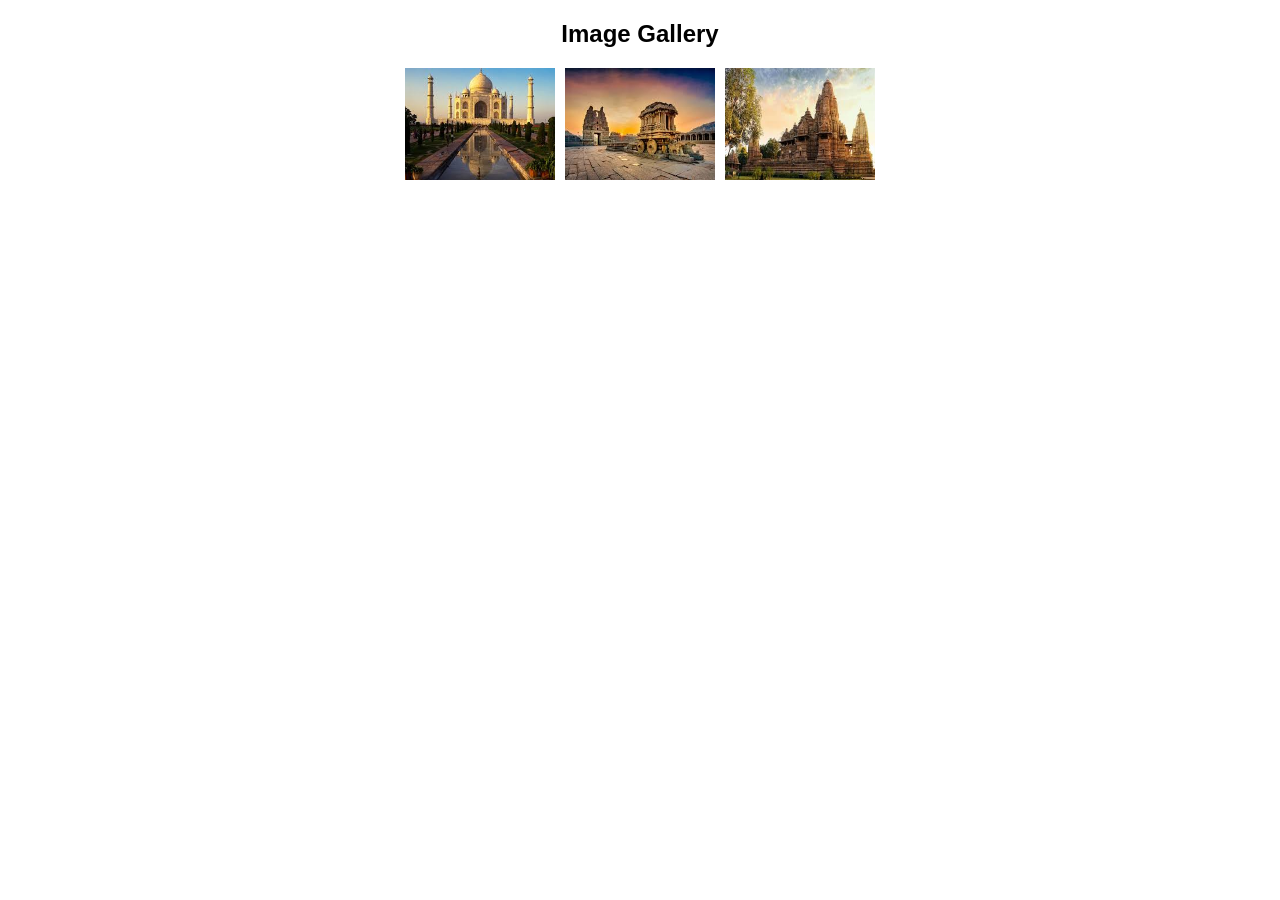
<file: Javascript/Image_galley_lightbox/index.html>
<!DOCTYPE html>
<html lang="en">
<head>
    <meta charset="UTF-8">
    <meta name="viewport" content="width=device-width, initial-scale=1.0">
    <title>Image Gallery Lightbox</title>
    <link rel="stylesheet" href="style.css">
</head>
<body>
    <h2>Image Gallery</h2>

<div class="gallery">
    <img src="./assets/taj_mahal.jpg" class="thumb">
    <img src="./assets/hampi.jpg" class="thumb">
    <img src="./assets/kajo.jpg" class="thumb">
   </div>


<!-- Lightbox Modal -->
 <div id="lightbox" class="lightbox">
    <span id="close">&times;</span>
    <img id="lightboxImg">
 </div>

 <script src="script.js"></script>

</body>
</html>
</file>
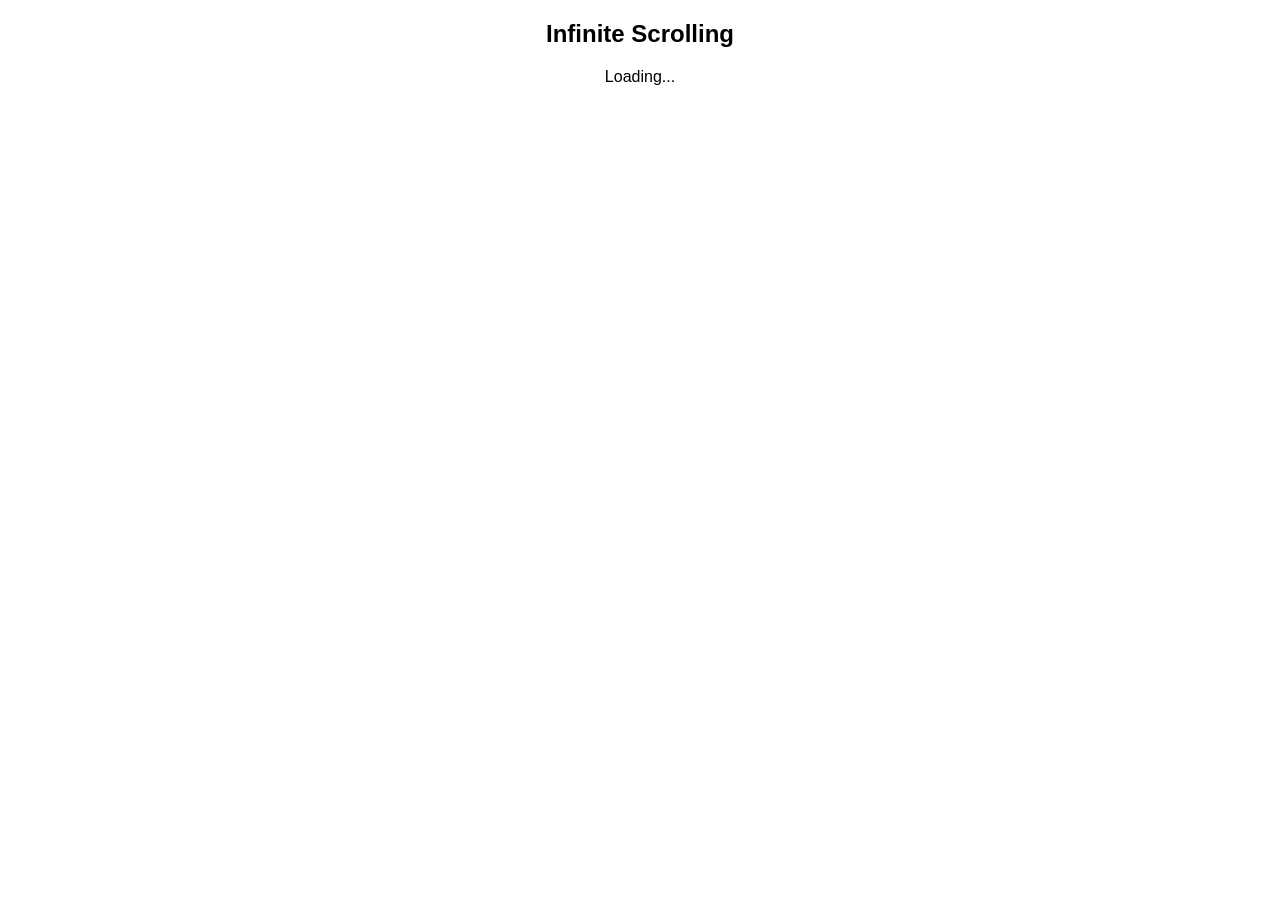
<file: Javascript/infinite_scrolling_content_loader/index.html>
<!DOCTYPE html>
<html lang="en">
<head>
    <meta charset="UTF-8">
    <meta name="viewport" content="width=device-width, initial-scale=1.0">
    <title>Infinite Scrolling Content Loader</title>
    <link rel="stylesheet" href="style.css">
</head>
<body>
    <h2>Infinite Scrolling</h2>

<div id="content"></div>

<p id="loading">Loading...</p>

<script src="script.js"></script>

</body>
</html>
</file>
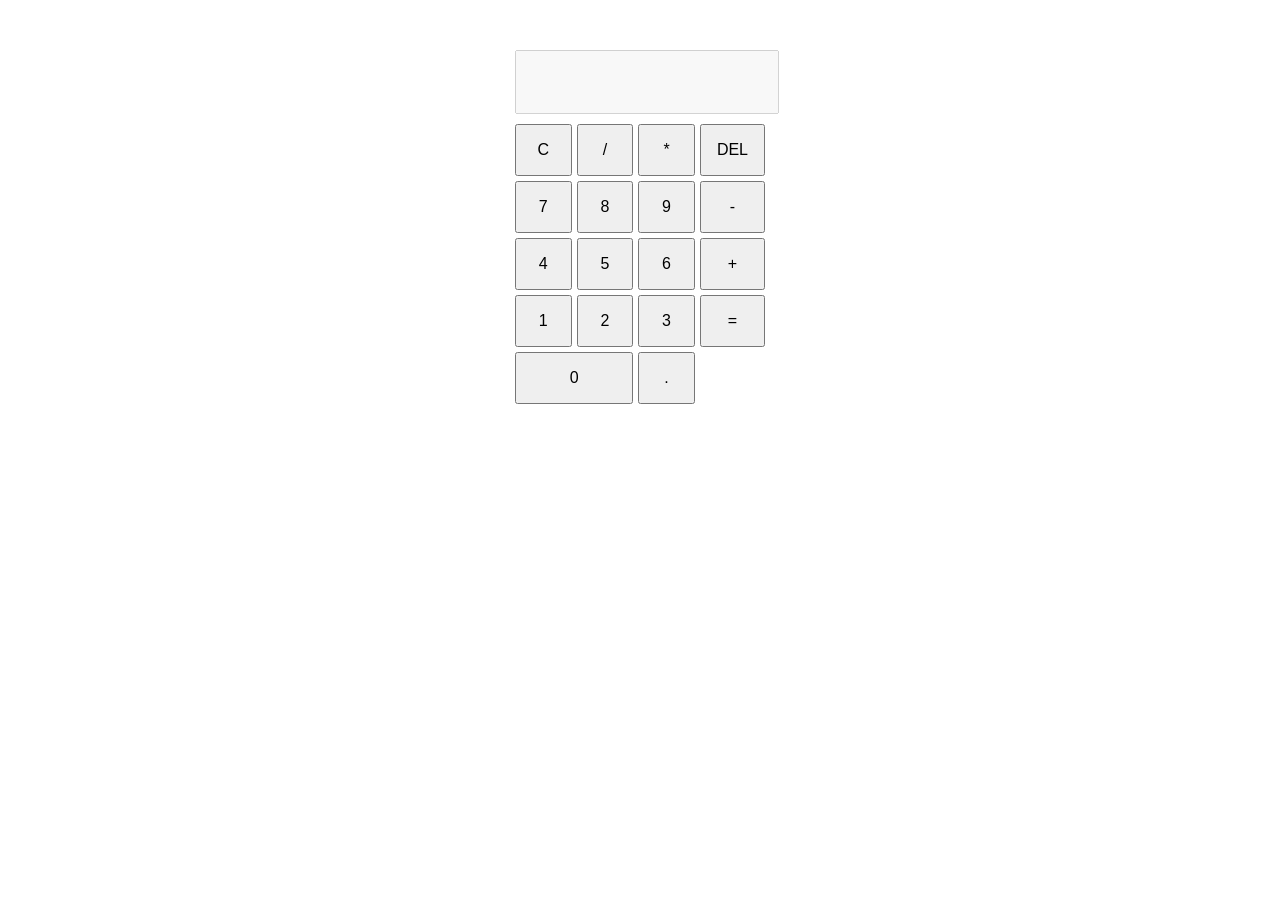
<file: Javascript/simple_calculator/index.html>
<!DOCTYPE html>
<html lang="en">
<head>
    <meta charset="UTF-8">
    <meta name="viewport" content="width=device-width, initial-scale=1.0">
    <title>Calculator</title>
    <link rel="stylesheet" href="style.css">
</head>
<body>
    <div class="calculator">
        <input type="text" id="display" disabled> <!-- disabled = user cannot type manually -->

        <div class="buttons">
            <button onclick="clearDisplay()">C</button>
            <button onclick="appendValue('/')">/</button>
            <button onclick="appendValue('*')">*</button>
            <button onclick="deleteLast()">DEL</button>

            <button onclick="appendValue('7')">7</button>
            <button onclick="appendValue('8')">8</button>
            <button onclick="appendValue('9')">9</button>
            <button onclick="appendValue('-')">-</button>

            <button onclick="appendValue('4')">4</button>
            <button onclick="appendValue('5')">5</button>
            <button onclick="appendValue('6')">6</button>
            <button onclick="appendValue('+')">+</button>

            <button onclick="appendValue('1')">1</button>
            <button onclick="appendValue('2')">2</button>
            <button onclick="appendValue('3')">3</button>

            <button onclick="calculate()">=</button>

            <button onclick="appendValue('0')" class="zero">0</button>
            <button onclick="appendValue('.')">.</button>

            
        </div>

    </div>

    <script src="script.js"></script>
</body>
</html>
</file>
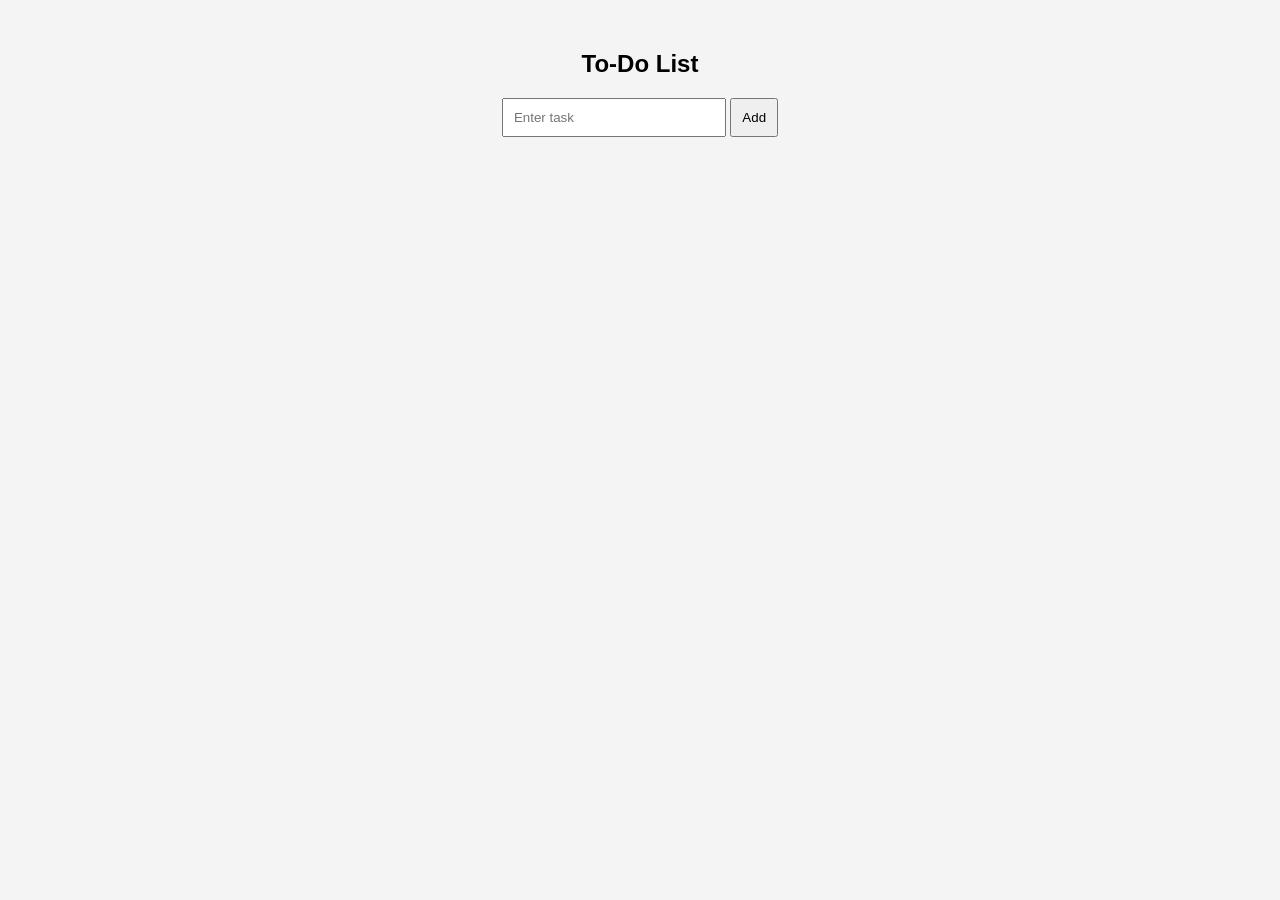
<file: Javascript/task-1/index.html>
<!DOCTYPE html>
<html>
<head>
    <title>To-Do List</title>
    <link rel="stylesheet" href="style.css">
</head>
<body>

    <div class="container">
        <h2>To-Do List</h2>

        <input type="text" id="taskInput" placeholder="Enter task">
        <button onclick="addTask()">Add</button>

        <ul id="taskList"></ul>
    </div>

    <script src="./script.js"></script>
</body>
</html>
</file>
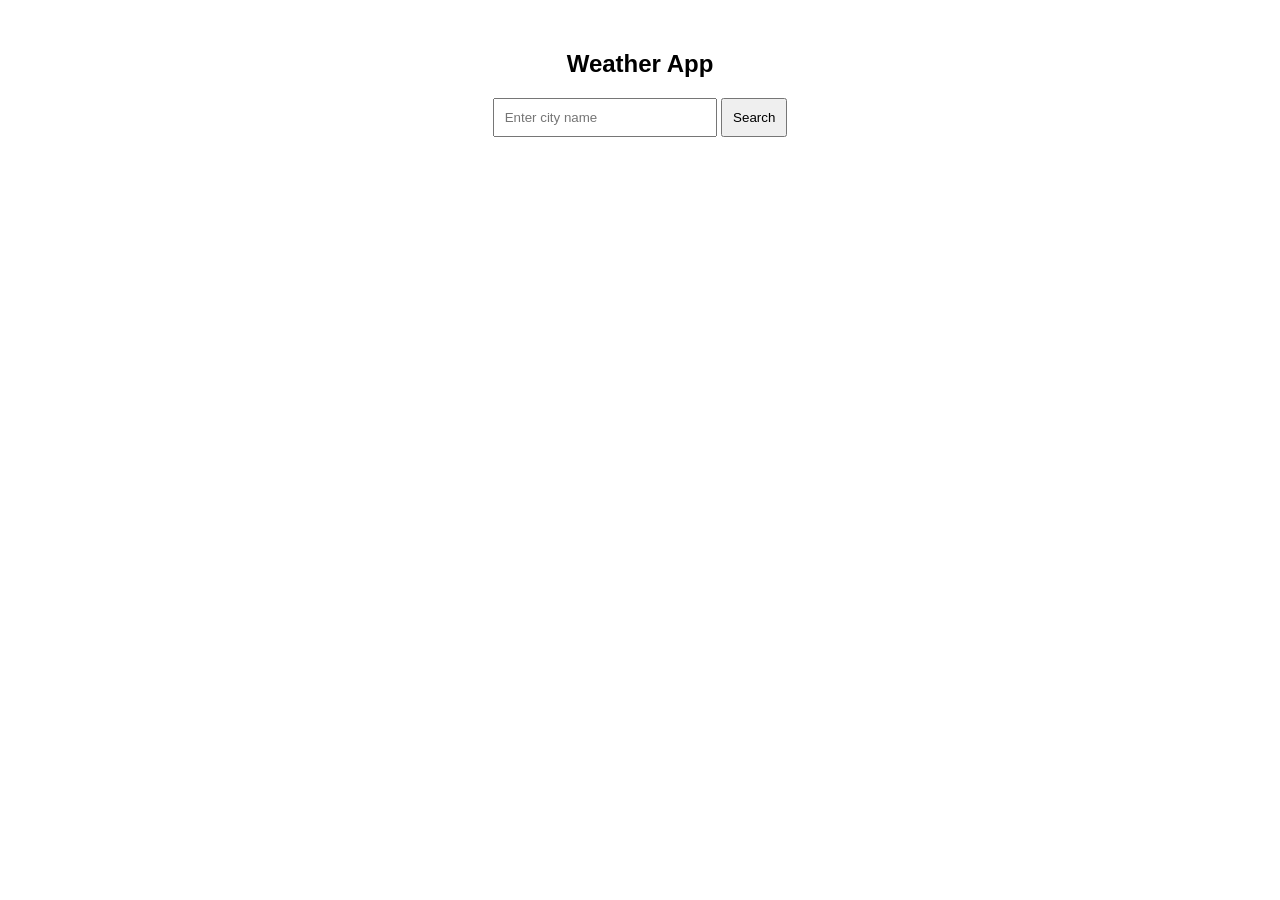
<file: Javascript/Weather_App/index.html>
<!DOCTYPE html>
<html>
<head>
    <title>Weather App</title>
    <link rel="stylesheet" href="style.css">
</head>
<body>

<div class="container">
    <h2>Weather App</h2>

    <input type="text" id="cityInput" placeholder="Enter city name">
    <button onclick="getWeather()">Search</button>

    <div id="weatherResult"></div>
</div>

<script src="script.js"></script>
</body>
</html>
</file>
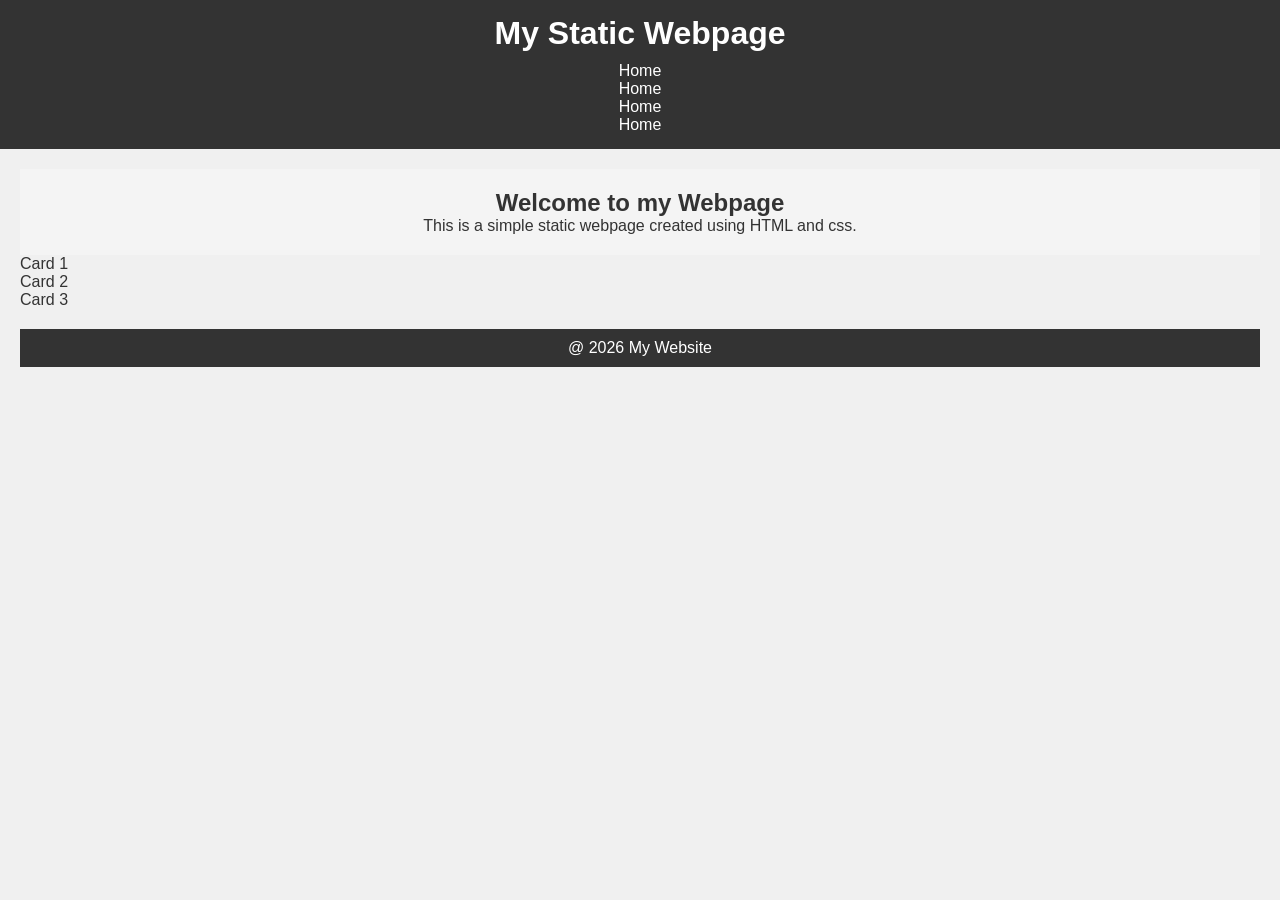
<file: task-1/task_1.html>
<!DOCTYPE html>
<html lang="en">
<head>
    <meta charset="UTF-8">
    <meta name="viewport" content="width=device-width, initial-scale=1.0">
    <title>Static Webpage</title>
    <link rel="stylesheet" href="task_1.css">
</head>
<body>
    
    <!-- Header -->
     <header>
        <h1>My Static Webpage</h1>
        <nav>
            <ul>
                <li><a href="#">Home</a></li>
                <li><a href="#">Home</a></li>
                <li><a href="#">Home</a></li>
                <li><a href="#">Home</a></li>
            </ul>
        </nav>
    </header>

    <!-- Main Content -->
     <main>
        <section class="content">
            <h2>Welcome to my Webpage</h2>
            <p>This is a simple static webpage created using HTML and css. </p>
        </section>

        <section class="cards">
            <div class="card">Card 1</div>
            <div class="card">Card 2</div>
            <div class="card">Card 3</div>
        </section>

        <!-- Footer -->
         <footer>
            <p>@ 2026 My Website</p>
         </footer>
     </main>
</file>
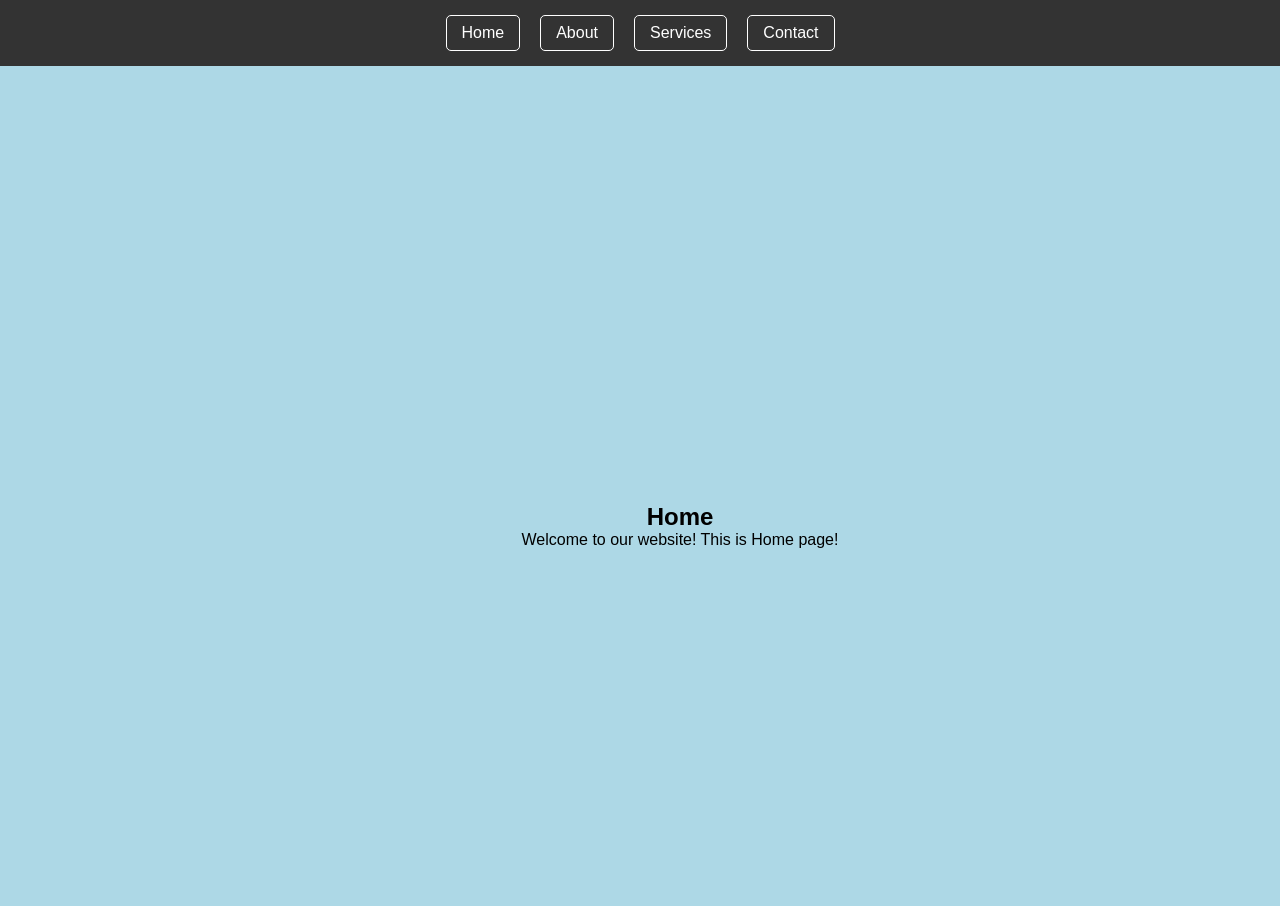
<file: task-10/task_10.html>
<!DOCTYPE html>
<html lang="en">
<head>
    <meta charset="UTF-8">
    <meta name="viewport" content="width=device-width, initial-scale=1.0">
    <title>Multipage Website</title>
    <link rel="stylesheet" href="task_10.css">
</head>
<body>
    
    <!-- Navigation -->
     <nav class="navbar">
        <a href="#home">Home</a>
        <a href="#about">About</a>
        <a href="#services">Services</a>
        <a href="#contact">Contact</a>
     </nav>

     <!-- Pages -->
     <div class="pages">

        <section id="home" class="page">
            <h1>Home</h1>
            <p>Welcome to our website! This is Home page!</p>
        </section>

        <section id="about" class="page">
            <h1>About</h1>
            <p>Welcome to our website! This is About page!</p>
        </section>

        <section id="services" class="page">
            <h1>Services</h1>
            <p>Welcome to our website! This is Services page!</p>
        </section>

        <section id="contact" class="page">
            <h1>Contact</h1>
            <p>Welcome to our website! This is Contact page!</p>
        </section>

     </div>

</body>
</html>
</file>
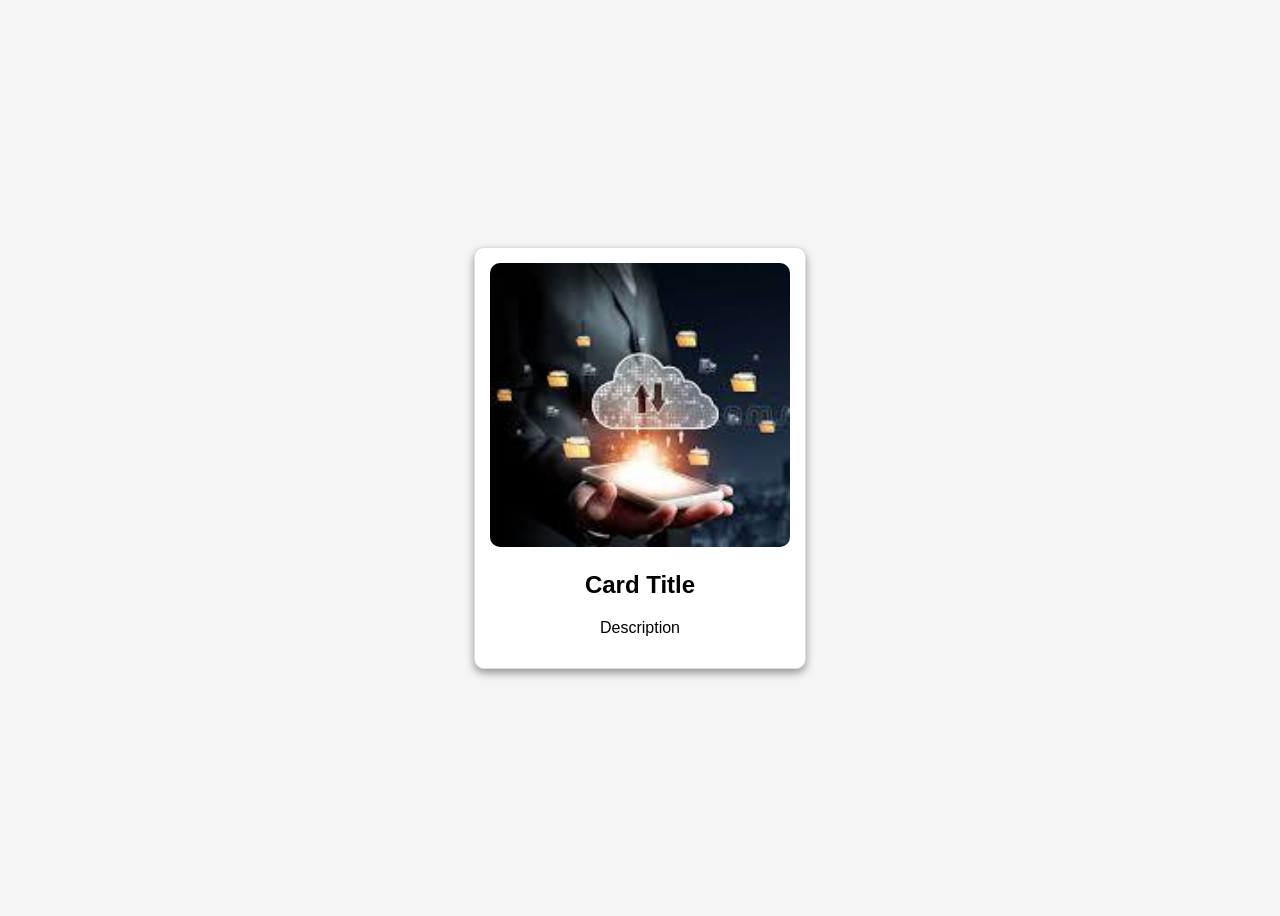
<file: task-2/task_2.html>
<!DOCTYPE html>
<html lang="en">
<head>
    <meta charset="UTF-8">
    <meta name="viewport" content="width=device-width, initial-scale=1.0">
    <title>Card Component</title>
    <link rel="stylesheet" href="task_2.css">
</head>
<body>
  
    
    <div class="card">
        <img src="[data-uri]" alt="card image">
        <h2>Card Title</h2>
        <p>Description</p>
    </div>
</body>
</html>
</file>
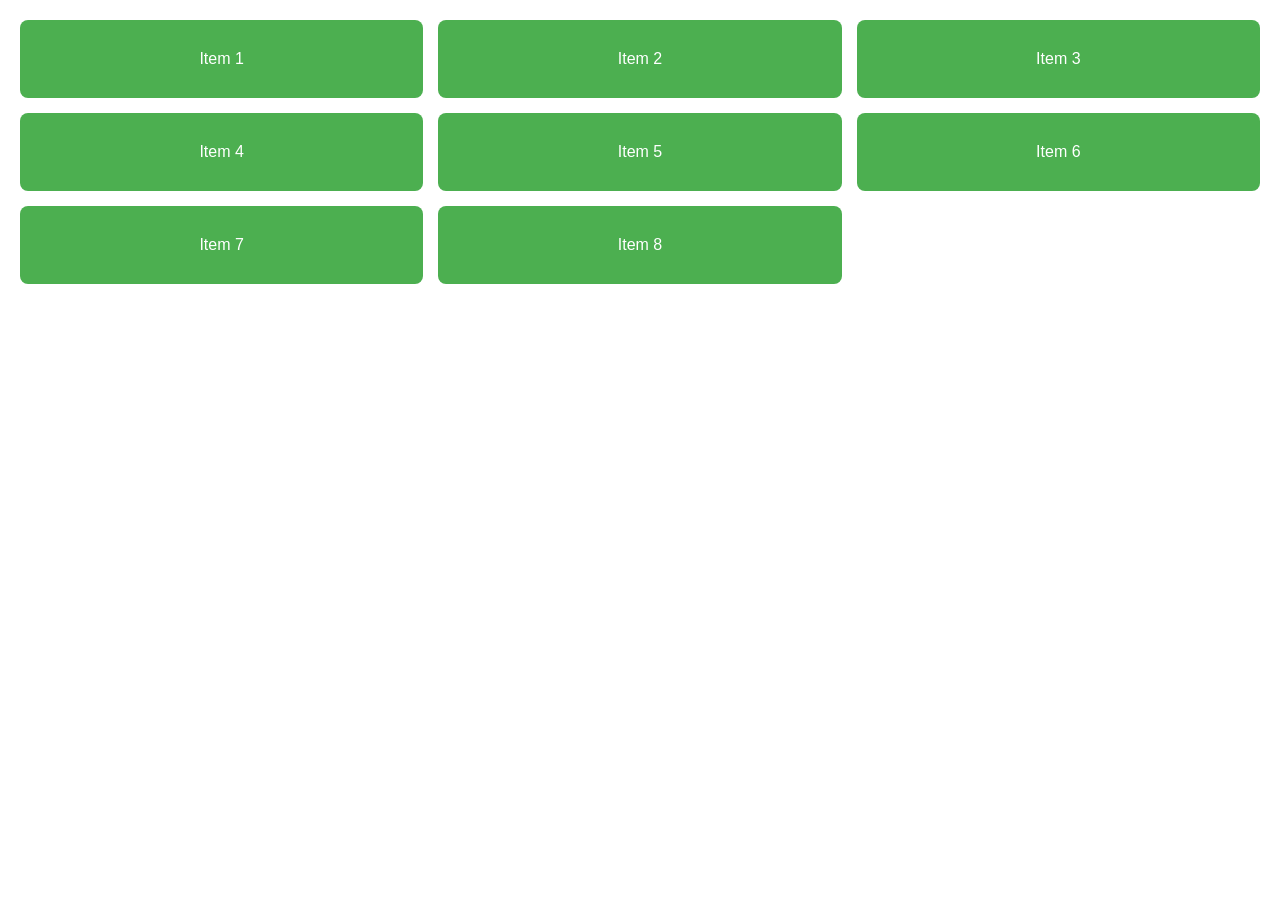
<file: task-3/task_3.html>
<!DOCTYPE html>
<html lang="en">
<head>
    <meta charset="UTF-8">
    <meta name="viewport" content="width=device-width, initial-scale=1.0">
    <title>Responsive Grid Layout</title>
    <link rel="stylesheet" href="task_3.css">
</head>
<body>
    <div class="grid-container">
        <div class="item">Item 1</div>
        <div class="item">Item 2</div>
        <div class="item">Item 3</div>
        <div class="item">Item 4</div>
        <div class="item">Item 5</div>
        <div class="item">Item 6</div>
        <div class="item">Item 7</div>
        <div class="item">Item 8</div>

    </div>
    
</body>
</html>
</file>
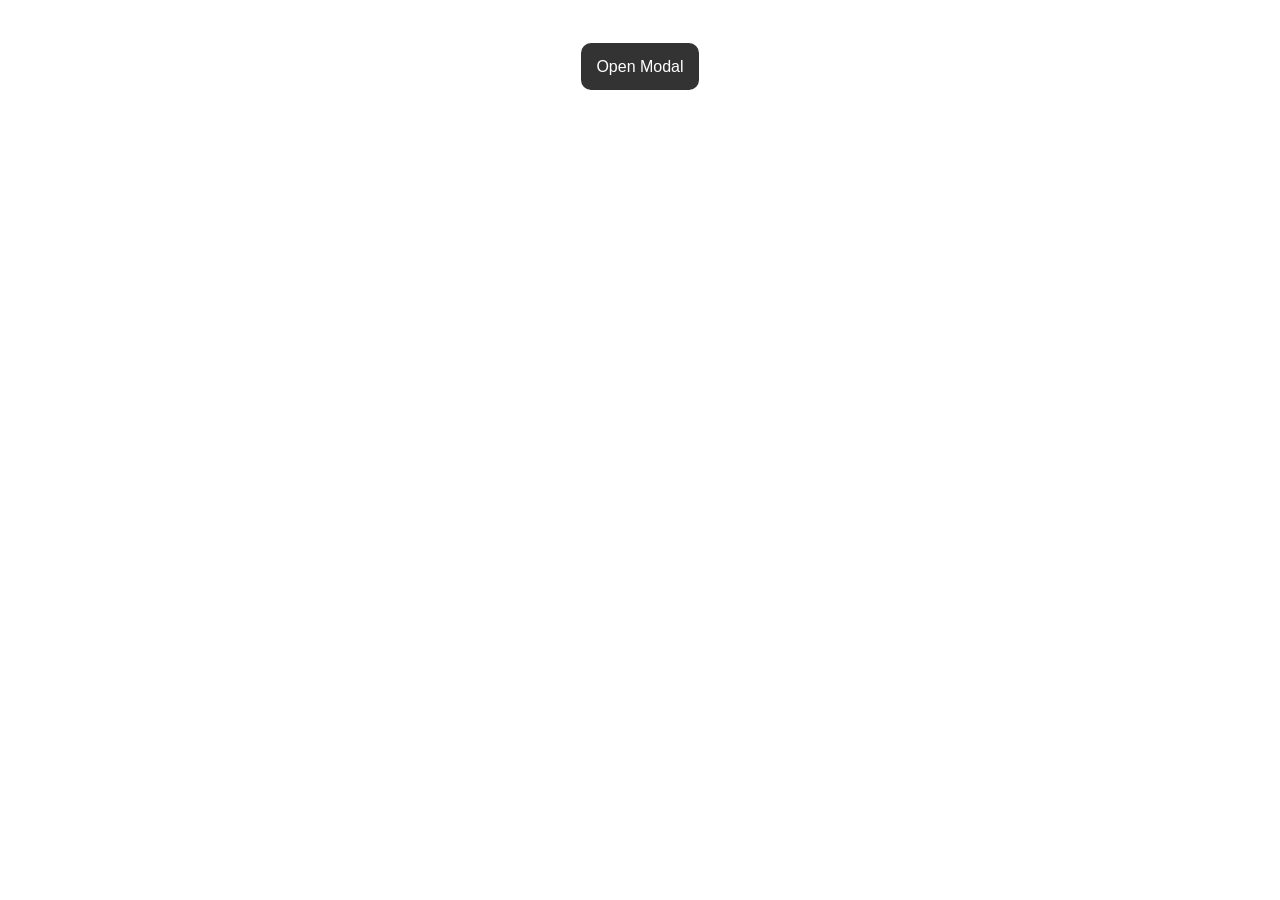
<file: task-5/task_5.html>
<!DOCTYPE html>
<html lang="en">
<head>
    <meta charset="UTF-8">
    <meta name="viewport" content="width=device-width, initial-scale=1.0">
    <title>Modal Popup</title>
    <link rel="stylesheet" href="task_5.css">
</head>
<body>
    
    <!-- Open Button-->
     <a href="#modal" class="open-btn">Open Modal</a>

     <!-- Modal -->
      <div id="modal" class="modal">
        <div class="modal-content">
            <h2>Modal Title</h2>
            <p>This is a modal popup.</p>
            <a href="#" class="close-btn">Close</a>
        </div>
      </div>
</body>
</html>
</file>
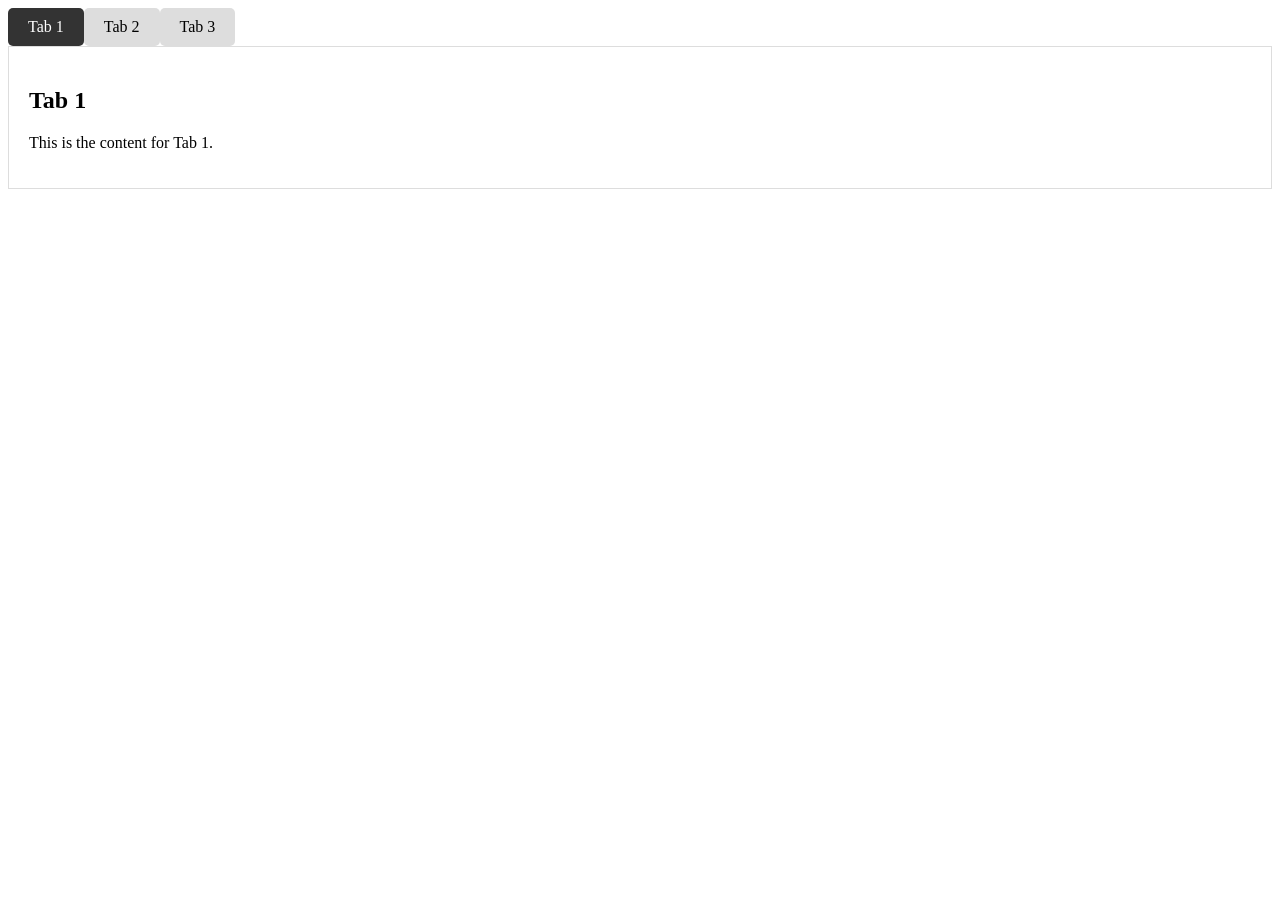
<file: task-6/task_6.html>
<!DOCTYPE html>
<html lang="en">
<head>
    <meta charset="UTF-8">
    <meta name="viewport" content="width=device-width, initial-scale=1.0">
    <title>Tabbed Content Interface</title>
    <link rel="stylesheet" href="task_6.css">
</head>
<body>
    
    <div class="tabs">

        <!-- Radio Buttons (hidden) -->
        <input type="radio" name="tab" id="tab1" checked>
        <input type="radio" name="tab" id="tab2">
        <input type="radio" name="tab" id="tab3">

        <!-- Tab Labels -->
         <div class="tab-labels">
            <label for="tab1">Tab 1</label>
            <label for="tab2">Tab 2</label>
            <label for="tab3">Tab 3</label>
         </div>

         <!-- Tab Content -->
          <div class="tab-content">
            <div class="content content1">
                <h2>Tab 1</h2>
                <p>This is the content for Tab 1.</p>
            </div>

            <div class="content content2">
                <h2>Tab 2</h2>
                <p>This is the content for Tab 2</p>
            </div>

            <div class="content content3">
                <h2>Tab 3</h2>
                <p>This is the content for Tab 3</p>
            </div>

          </div>
          
    </div>
</body>
</html>
</file>
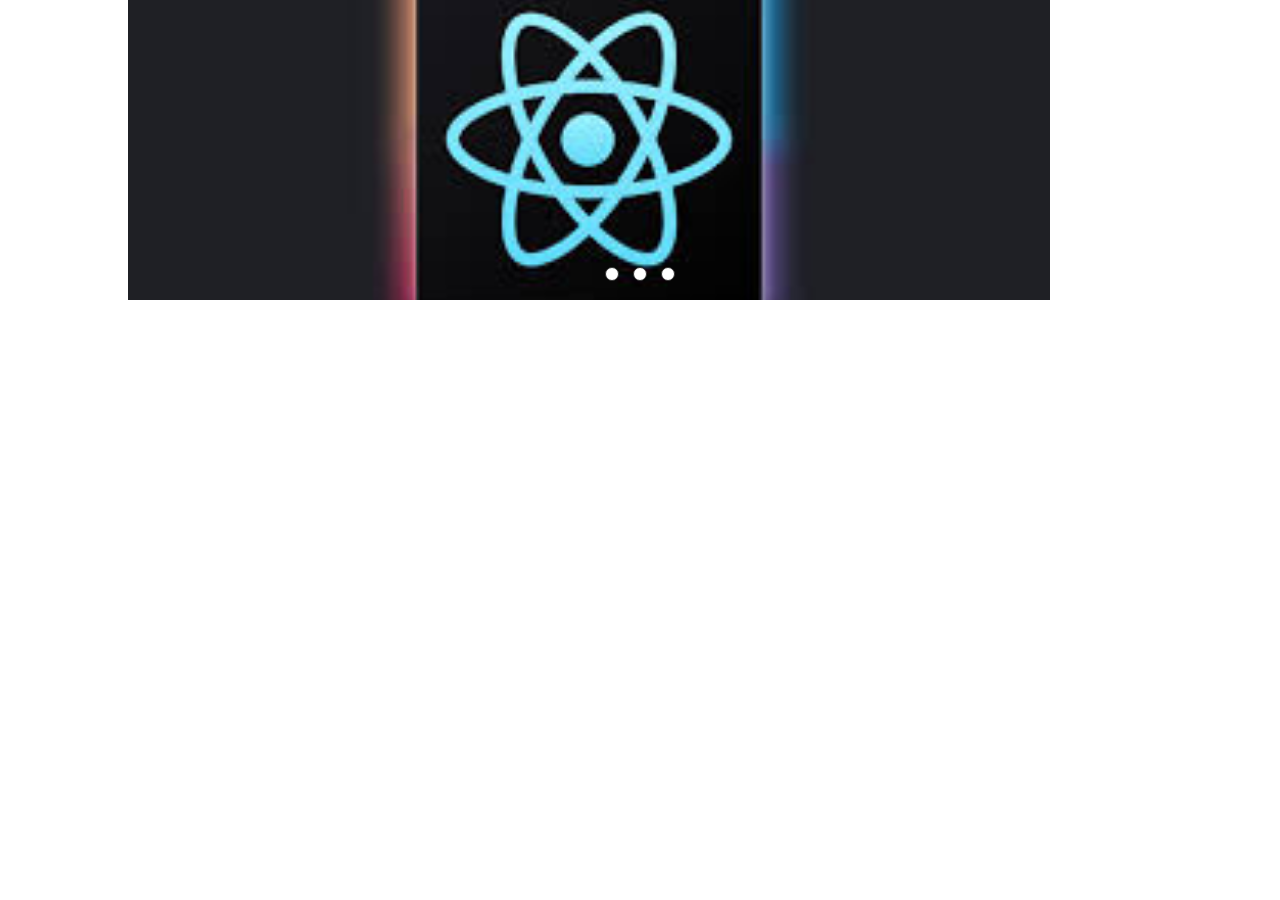
<file: task-7/task_7.html>
<!DOCTYPE html>
<html lang="en">
<head>
    <meta charset="UTF-8">
    <meta name="viewport" content="width=device-width, initial-scale=1.0">
    <title>CSS Slider</title>
    <link rel="stylesheet" href="task_7.css">
</head>
<body>
    <div class="slider">

        <!-- Radio Buttons -->
         <input type="radio" name="slide" id="s1" checked>
         <input type="radio" name="slide" id="s2">
         <input type="radio" name="slide" id="s3">

         <!-- Slides -->
          <div class="slides">
            <div class="slide">
                <img src="[data-uri]" alt="">
            </div>
            <div class="slide">
                <img src="[data-uri]" alt="">
            </div>
             <div class="slide">
                <img src="[data-uri]" alt="">
            </div>
          </div>

          <!-- Manual Navigation -->
           <div class="nav">
            <label for="s1"></label>
            <label for="s2"></label>
            <label for="s3"></label>
           </div>

    </div>

</body>
</html>
</file>
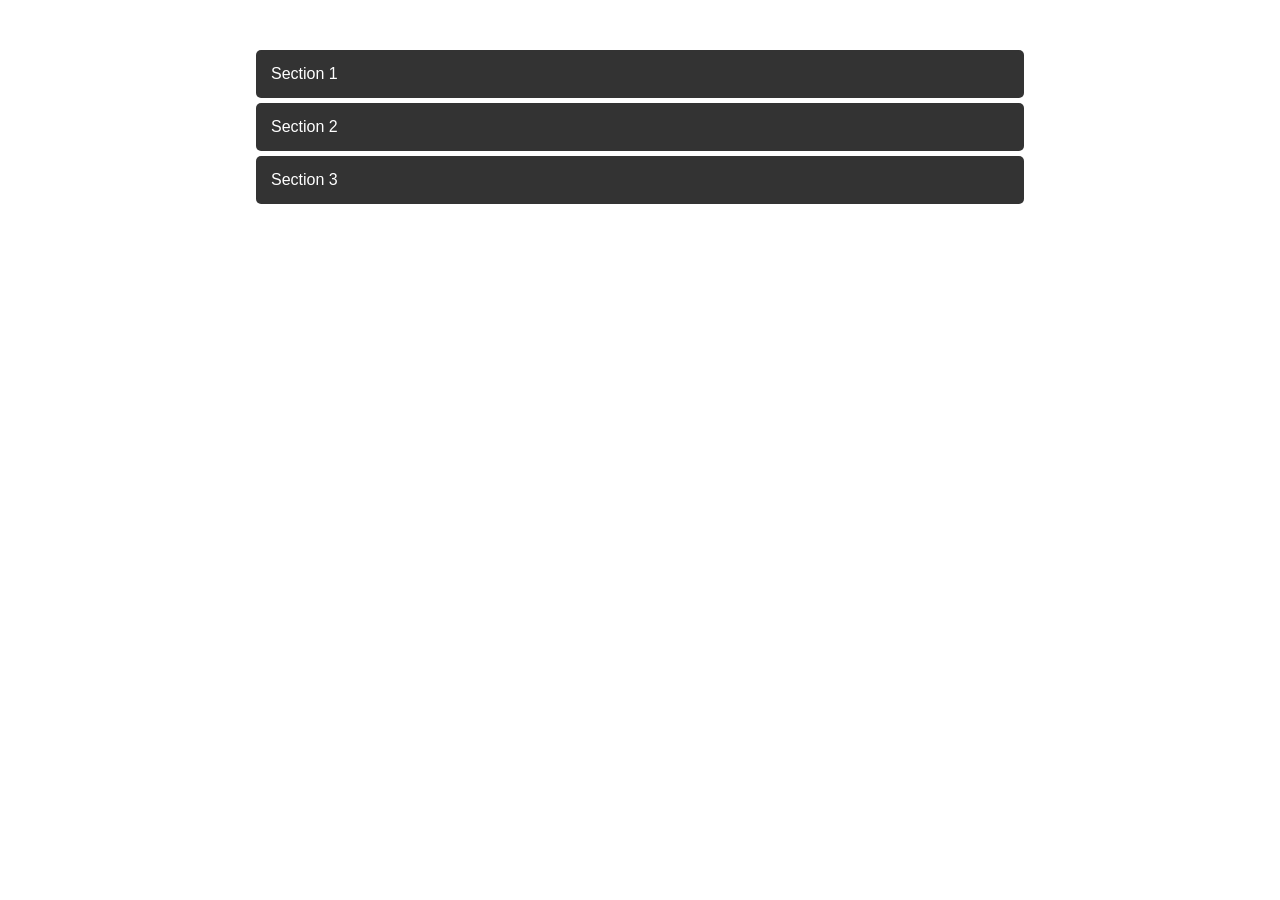
<file: task-8/task_8.html>
<!DOCTYPE html>
<html lang="en">
<head>
    <meta charset="UTF-8">
    <meta name="viewport" content="width=device-width, initial-scale=1.0">
    <title>Accordin Component</title>
    <link rel="stylesheet" href="task_8.css">
</head>
<body>
    <div class="accordin">

        <!-- Item 1 -->
         <div class="item">
            <input type="checkbox" id="a1">
            <label for="a1">Section 1</label>
            <div class="content">
                <p>This is content for section 1</p>
            </div>
         </div>

         <!-- Item 2 -->
          <div class="item">
            <input type="checkbox" id="a2">
            <label for="a2">Section 2</label>
            <div class="content">
                <p>This is content for section 2</p>
            </div>
          </div>

           <!-- Item 3 -->
          <div class="item">
            <input type="checkbox" id="a3">
            <label for="a3">Section 3</label>
            <div class="content">
                <p>This is content for section 3</p>
            </div>
          </div>

    </div>
</body>
</html>
</file>
<file: Javascript/Image_galley_lightbox/style.css>
body {
    font-family: Arial;
    text-align: center;
}

.gallery {
    display: flex;
    justify-content: center;
    gap: 10px;
}

.gallery img{
    cursor: pointer;
}
.thumb {
    width: 150px;
    cursor: pointer;
    transition: transform 0.3s;
}

.thumb:hover {
    transform: scale(1.1);
}

/* Lightbox */
.lightbox {
    position: fixed;
    top: 0;
    left: 0;
    width: 100%;
    height: 100%;

    background: rgba(0,0,0,0.8);

    display: flex;
    justify-content: center;
    align-items: center;

    opacity: 0;
    visibility: hidden;
    transition: opacity 0.3s ease;
}

.lightbox img {
    max-width: 80%;
    max-height: 80%;
}

.lightbox.show {
    opacity: 1;
    visibility: visible;
}

#close {
    position: absolute;
    top: 20px;
    right: 30px;
    color: white;
    font-size: 30px;
    cursor: pointer;
}
</file>
<file: Javascript/infinite_scrolling_content_loader/style.css>
body {
    font-family: Arial;
    text-align: center;
}

#content {
    width: 300px;
    margin: auto;
}

.card {
    padding: 15px;
    margin: 10px;
    background: #eee;
    border: 1px solid #ccc;
}

#loading {
    display: none;
    margin: 20px;
}
</file>
<file: Javascript/simple_calculator/style.css>
body {
    display: flex;
    justify-content: center;
    margin-top: 50px;
    font-family: Arial;
}

.calculator {
    width: 250px;
}

#display {
    width: 100%;
    height: 50px;
    font-size: 20px;
    margin-bottom: 10px;
    text-align: right;
    padding: 5px;
}

.buttons {
    display: grid;
    grid-template-columns: repeat(4, 1fr);
    gap: 5px;
}

button {
    padding: 15px;
    font-size: 16px;
    cursor: pointer;
}

.zero {
    grid-column: span 2;
}
</file>
<file: Javascript/task-1/style.css>
body {
    font-family: Arial;
    background-color: #f4f4f4;
    text-align: center;
}

.container {
    margin-top: 50px;
}

input {
    padding: 10px;
    width: 200px;
}

button {
    padding: 10px;
    cursor: pointer;
}

ul {
    list-style: none;
    padding: 0;
}

li {
    background: white;
    margin: 10px auto;
    padding: 10px;
    width: 300px;
    display: flex;
    justify-content: space-between;
}

.completed {
    text-decoration: line-through;
    color: gray;
}
</file>
<file: Javascript/Weather_App/style.css>
body {
    font-family: Arial;
    text-align: center;
    margin-top: 50px;
}

input {
    padding: 10px;
    width: 200px;
}

button {
    padding: 10px;
    cursor: pointer;
}

#weatherResult {
    margin-top: 20px;
    font-size: 18px;
}
</file>
<file: task-1/task_1.css>
* {
    margin: 0;
    padding: 0;
    box-sizing: border-box;
}

body {
    font-family: Arial, sans-serif;
    background-color: #f0f0f0;
    color: #333;

}

header {
    background: #333;
    color: white;
    padding: 15px;
    text-align: center;
}

nav ul{
    list-style: none;
    margin-top: 10px;
}

nav ul li a{
    color: white;
    text-decoration: none;
}

main {
    padding: 20px;
}
.content {
    background: #f4f4f4;
    padding: 20px;
   flex: 1;
   text-align: center;
}

footer {
    background: #333;
    color: white;
    text-align: center;
    padding: 10px;
    margin-top: 20px;
}

@media (max-width: 768px) {
    nav ul li {
        display: block;
        margin: 10px 0;
    }
    .cards {
        flex-direction: column;
    }
}
</file>
<file: task-10/task_10.css>
*  {
    margin: 0;
    padding: 0;
    font-family: Arial, Helvetica, sans-serif;
}

/* Navbar */
.navbar {
    background-color: #333;
    color: white;
    display: flex;
    gap: 20px;
    justify-content: center;
    padding:15px;
    top: 0;
    position: sticky;
}

.navbar a{
    color: white;
    text-decoration: none;
    padding: 8px 15px;
    border: 1px solid white;
    border-radius: 5px;
}

.navbar a:hover {
    background-color: #555;
}

/* Page Layout */
.pages {
    display: grid;
    overflow: hidden;
    position: relative;
    height: calc(100vh - 60px);
}

/* Each Page */
.page{
    position: absolute;
    width: 100%;
    height: 100%;
    padding: 40px;

    display: flex;
    flex-direction: column;
    justify-content: center;
    align-items: center;

    opacity: 0;
    transform: translateX(100%);
    transition: all 0.6s ease;
}

/* Default Page */
#home {
    opacity: 1;
    transform: translateX(0);
    
}

/* When a section is targeted */
.page:target {
    opacity: 1;
    transform: translateX(0);
    z-index: 1;
}



/* Move others out */
.page:target ~ .page {
    transform: translateX(-100%);
}

#home {background-color: lightblue;}
#about {background-color: lightgreen;}
#services {background-color: lightcoral;}
#contact {background-color: lightgoldenrodyellow;}

@media (max-width: 768px) {
    .navbar {
        flex-direction: column;
        align-items: center;
    }

    .page {
        padding: 20px;
        text-align: center;
    }
}
</file>
<file: task-2/task_2.css>
body {
font-family: Arial, Helvetica, sans-serif;
display: flex;
justify-content: center;
align-items: center;
height: 100vh;
background: #f5f5f5;
}

.card {
    width: 300px;
    background-color: white;
    border: 1px solid #ddd;
    border-radius: 10px;
    padding: 15px;
    text-align: center;
    box-shadow: 0 4px 8px rgba(0.5,0.5,0.5,0.4);

    /* transition */
    transition: transform 0.3s ease, box-shadow 0.3s ease, background 0.3s ease;
}

.card img {
    width: 100%;
    border-radius: 10px;
}

.card:hover {
    transform: scale(1.05);
    background: #f0f8ff;
    border: 0.5px solid rgb(37, 36, 36);
    box-shadow: 0 8px 16px rgba(0.2,0.2,0.2,0.2);
}
</file>
<file: task-3/task_3.css>
* {
    margin: 0;
    padding: 0;
}

body {
    font-family: Arial, Helvetica, sans-serif;
    padding: 20px;
}

.grid-container {
    display: grid;
    grid-template-columns: repeat(3, 1fr);
    gap: 15px;
}

.item {
    background-color: #4CAF50;
    color: white;
    padding: 30px;
    text-align: center;
    border-radius: 8px;
}

@media (max-width: 768px) {
    .grid-container {
        grid-template-columns: 1fr;
    }
}
</file>
<file: task-5/task_5.css>
body {
    font-family: Arial, Helvetica, sans-serif;
    text-align: center;
    padding-top: 50px;
}

/* Button */
.open-btn {
    background-color: #333;
    border-radius: 10px;
    color: white;
    padding: 15px;
    text-decoration: none;
}

.modal {
    position: fixed;
    background-color: white;
    width: 100%;
    height: 100%;
    display: flex;
    justify-content: center;
    align-items: center;

    /* hidden by default */
    opacity: 0;
    visibility: hidden;

    transition: opacity 0.3s ease;
}

.modal-content {
    background-color: white;
    text-align: center;
    padding: 20px;
    border-radius: 5px;
    border: 1px solid #ddd;
    width: 300px;
    
    transform: scale(0.8);
    transition: transform 0.3s ease;
}

/* show content using "target */
.modal:target {
    opacity: 1;
    visibility: visible;
}

.modal:target .modal-content {
    transform: scale(1);
}

.close-btn {
    display: inline-block;
    text-decoration: none;
    color: white;
    border-radius: 5px;
    background-color: red;
    padding: 10px 15px;

}
</file>
<file: task-6/task_6.css>
/* Hide Radio buttons */
input[type="radio"] {
    display: none;
}

/* Tab Labels */
.tab-labels {
    display: flex;
}

.tab-labels label {
cursor: pointer;
background-color: #ddd;
border-radius: 5px;
padding: 10px 20px;

}

/* Active Tab */
#tab1:checked ~ .tab-labels label[for="tab1"],
#tab2:checked ~ .tab-labels label[for="tab2"],
#tab3:checked ~ .tab-labels label[for="tab3"] {
    background-color: #333;
    color: white;
}

/* Content box */
.tab-content {
    border: 1px solid #ddd;
    padding: 20px;
}

.content {
    display: none;
    opacity: 0;
    transform: translateY(10px);
    transition: all 0.3s ease;
}

/* show selected content */
#tab1:checked ~ .tab-content .content1,
#tab2:checked ~ .tab-content .content2,
#tab3:checked ~ .tab-content .content3 {
    display: block;
    opacity: 1;
    transform: translateY(0);
}
</file>
<file: task-7/task_7.css>
* {
    margin: 0;
    padding: 0;
}

.slider {
    height: 300px;
    width: 80%;
    margin: auto;
    overflow: hidden;
    position: relative;
}

/* Hide radio buttons */
input {
    display: none;
}

/* slides container */
.slides {
    display: flex;
    width: 300%;
    animation: slide 9s infinite;

}

/* Each Slide */
.slide {
    width: 100%;
    flex-shrink: 0;
}

.slide img {
    width: 30%;
    height: 300px;
    object-fit: cover;
}

/* Auto Slide Animation */
@keyframes slide {
    0% { transform: translateX(0); }
    33% {transform: translateX(0); }
    38% {transform: translateX(-100%); }
    66% {transform: translateX(-100%); }
    71% {transform: translateX(-200%); }
    100% {transform: translateX(-200%); }
}

/* Manual Control */
#s1:checked ~ .slides {
    animation: none;
    transform: translateX(0);
}

#s2:checked ~ .slides {
    animation: none;
    transform: translateX(-100%);
}
#s3:checked ~ .slides {
animation: none;
transform: translateX(-200%);
}

/* Navigation dots */
.nav {
    position: absolute;
    bottom: 10px;
    left: 50%;
    transform: translateX(-50%);
}

.nav label {
    display: inline-block;
    width: 12px;
    height: 12px;
    background: white;
    border-radius: 50%;
    margin: 5px;
    cursor: pointer;
    border: 1px solid #333;
}
</file>
<file: task-8/task_8.css>
/* Resetting */
* {
    margin: 0;
    padding: 0;
}

.accordin {
    width: 60%;
    margin: 50px auto;
    font-family: Arial, Helvetica, sans-serif;
}

.accordin input {
    display: none;
    padding: 15px;
    background-color: #333;
    color: white;
    cursor: pointer;
    margin-bottom: 5px;
    border-radius: 5px;
}

.accordin label {
    display: block;
    padding: 15px;
    background-color: #333;
    color: white;
    cursor: pointer;
    border-radius: 5px;
    margin-bottom: 5px;
}

.content {
    padding: 0 15px;
    background-color: #f4f4f4;
    overflow: hidden;
    max-height: 0;
    transition: max-height 0.5s ease, padding 0.3s ease;
}

/* when checked -> expand content */
.accordin input:checked ~ .content {
    max-height: 200px;
    padding: 15px;
}
</file>
